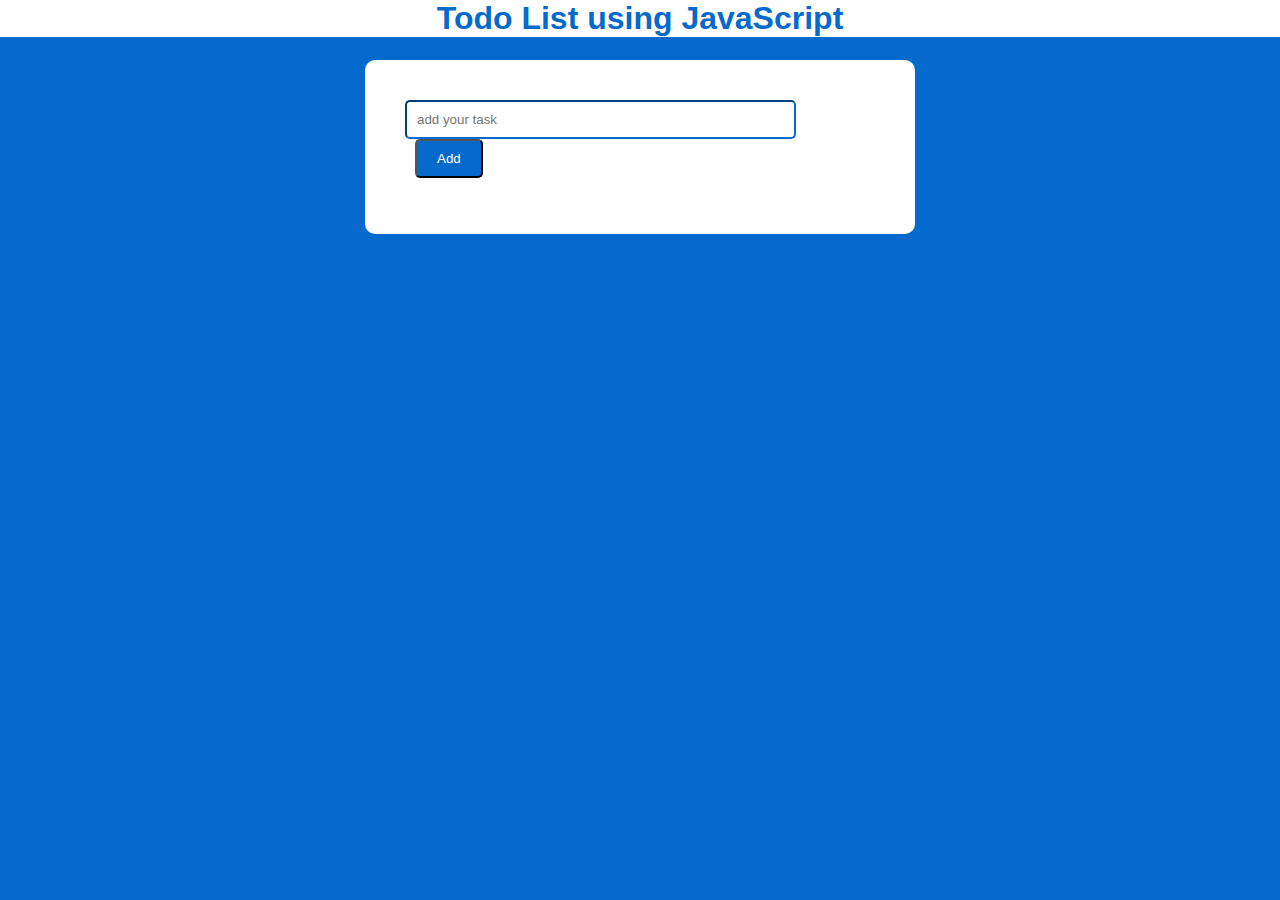
<file: ToDoList2/index.html>
<!DOCTYPE html>
<html lang="en">
<head>
    <meta charset="UTF-8">
    <meta name="viewport" content="width=device-width, initial-scale=1.0">
    <title>My second To-Do list</title>
    <link rel="stylesheet" href="style.css">
</head>
<body>
    <header><h1>Todo List using JavaScript</h1></header>
    <div class="list-container">
        <div class="row">
            <input type="text" id="input-text" placeholder="add your task">
            <button id="add-button" onclick="addTask()">Add</button>
            <!-- <button id="add-button">Add</button> -->
        </div>
        <ul class="task-body" id="list-body">
            <!-- <li class="task">I will want a clock <button id="edit">edit</button> <button>delete</button></li> -->
            <!-- <li class="task"><span>i will want a clock</span>
                <button class="edit">edit</button> 
                <button class="delete">delete</button></li>
            <li class="task">task2</li> 
            <li class="task">task3</li> -->

        </ul>
    </div>
    <script src="script.js"></script>
</body>
</html>
</file>
<file: ToDoList2/style.css>
body{
    /* background-color: blue; */
    background: #066acd;
    font-family: sans-serif;
    
}
header h1{
    color: #066acd;
    position: fixed;
    top: 0;
    left: 0;
    width: 100%;
    background-color:white;
    /* border: 500px; */
    /* padding-top: 0; */
    padding: 0;
    margin: 0;
    text-align: center;
}

.list-container{
    /* width: 50%;
    height: 100px;
    background: white; */
    width: 100%;
    max-width: 470px;
    background: white;
    border-radius: 10px;
    margin: auto;
    margin-top: 60px;
    margin-bottom: 20px;
    /* height: 100px; */
    padding: 40px 30px 70px;
    
}

/* #search-bar{
    background-color: white;
} */

#input-text{
    background-color: white;
    padding: 10px 200px 10px 10px;
    border-color: #066acd;
    border-radius: 5px;
}
.row button{
    background-color: #066acd;
    padding: 10px 20px 10px;
    /* padding-left: 15px; */
    user-select: none;
    cursor: pointer;
    border-radius: 5px;
    color: white;
    /* margin-left: 300px; */
    margin-left: 10px;
}

.task-body li{
    list-style: none;
    display: flex;
    background-color: lightblue;
    padding: 10px;
    border-radius: 7px;
    margin: 2px 0px 2px;
    align-self: flex-start;
    cursor: pointer;
}

/* .task img{
    background: transparent;
    border-radius: 10px;
    width: 10px;
    margin-left: 100px;
    padding-left: 10px
    padding: 10px;
} */

.task-body{
    padding-left: 0px;
}

/* .task button{
    background-color: #066acd;
    padding: 5px 20px 5px;
    cursor: pointer;
    user-select: none;
    border-radius: 5px;
    color: white;
    margin-left: 5px;
    margin-bottom: 0px;
} */

.edit{
    background-color: #066acd;
    padding: 5px 20px 5px;
    cursor: pointer;
    height: 30px;
    user-select: none;
    border-radius: 5px;
    color: white;
    margin-bottom: 0px;
}
.delete{
    background-color: #066acd;
    padding: 5px 10px 5px;
    cursor: pointer;
    height: 30px;
    user-select: none;
    border-radius: 5px;
    color: white;
    margin-left: 5px;
}

.task span{
    margin-top: 5px;
    /* margin-right: 10px; */
    display: inline-block;
    width: 100%;
    max-width: 318px;
    /* margin-right: 20%; */
    overflow:auto; /* or overflow: hidden; */
    max-height: 100%; /* or any desired value */
}

    /* margin-left: 190px; */

    /* .edit {
        background-color: #066acd;
        padding: 5px 20px;
        cursor: pointer;
        height: 30px;
        user-select: none;
        border-radius: 5px;
        color: white;
        margin-left: 10px;
        margin-bottom: 0;
        position: absolute;
        right:220px
      }
      
      .delete {
        background-color: #066acd;
        padding: 5px 10px;
        cursor: pointer;
        height: 30px;
        user-select: none;
        border-radius: 5px;
        color: white;
        margin-left: 5px;
        position: absolute;
        right: 10px;
      }
      
      .task span {
        display: inline-block;
        margin-right: 85px;
        
      } */

      @media (max-width: 480px) {
        .list-container {
          padding: 10px;
        }
      }
      
      /* For medium screens */
      @media (min-width: 481px) and (max-width: 768px) {
        .list-container {
          padding: 20px;
        }
      }
      
      /* For large screens */
      @media (min-width: 769px) {
        .list-container {
          padding: 40px;
        }
      }

      .checked {
        text-decoration: line-through;
        color: gray;
      }
</file>
